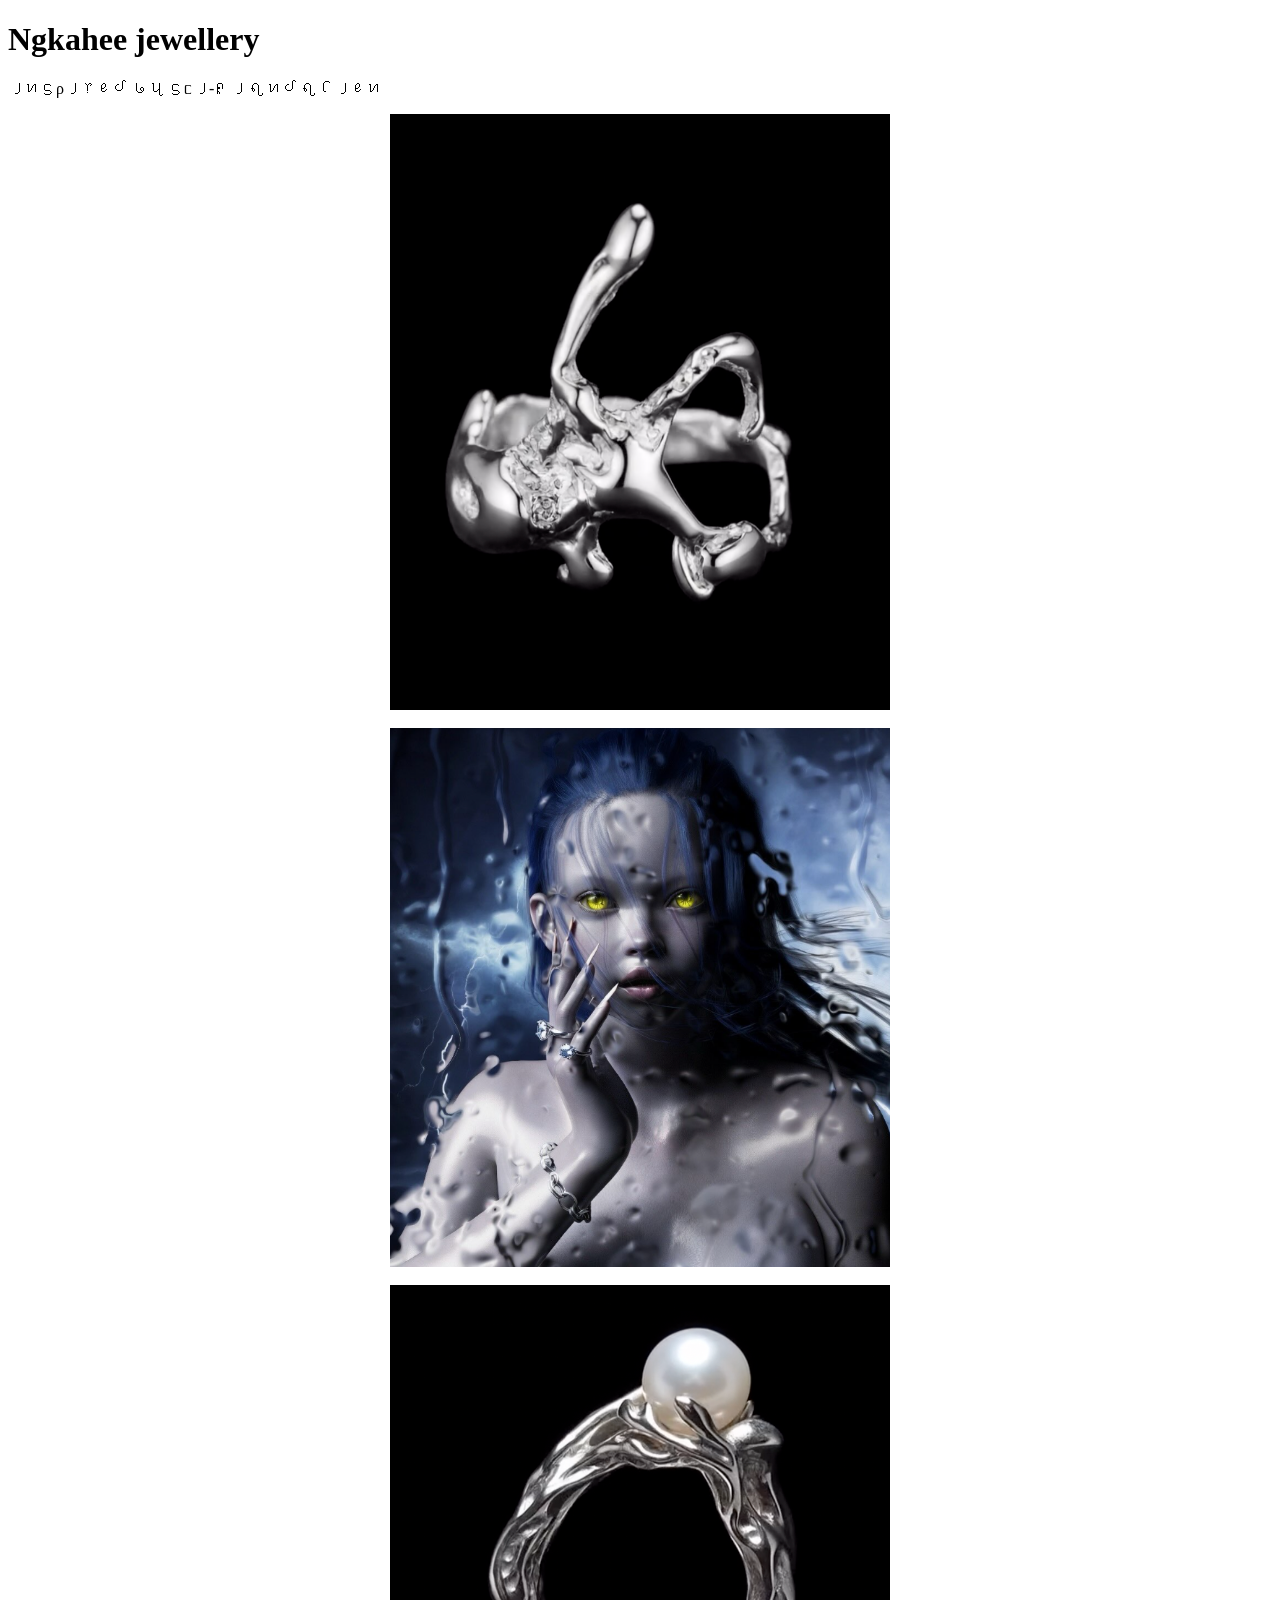
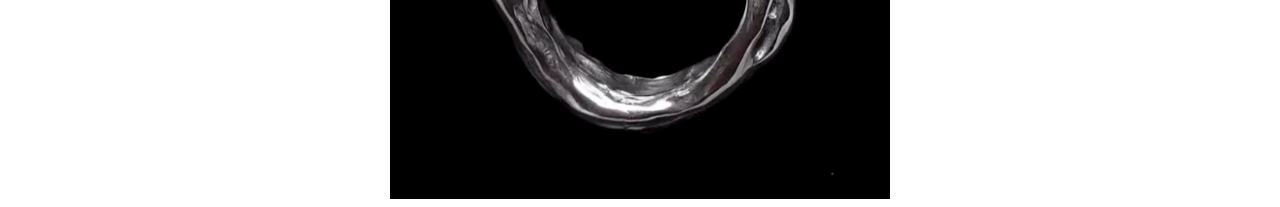
<file: index.html>
<!DOCTYPE html>
<html>
    <head>
   <meta charset="utf-8">
    <title>ngkahee</title>
    <style>
img {
  display: block;
  margin: auto;
}
</style>
    </head>
<body><h1>Ngkahee jewellery</h1>
    <p>꠸ꪀᦓρ꠸᥅ꫀᦔ ᥇ꪗ ᦓᥴ꠸-ᠻ꠸ ꪖꪀᦔ ꪖꪶ꠸ꫀꪀ</p>
    <img src="website2.png" alt="ring" width="500">
    <br>
    <img src="website7.png" alt="avator" width="500">
    <br>
    <img src="website3.png" alt="avator" width="500">
</body>
</html>
</file>
